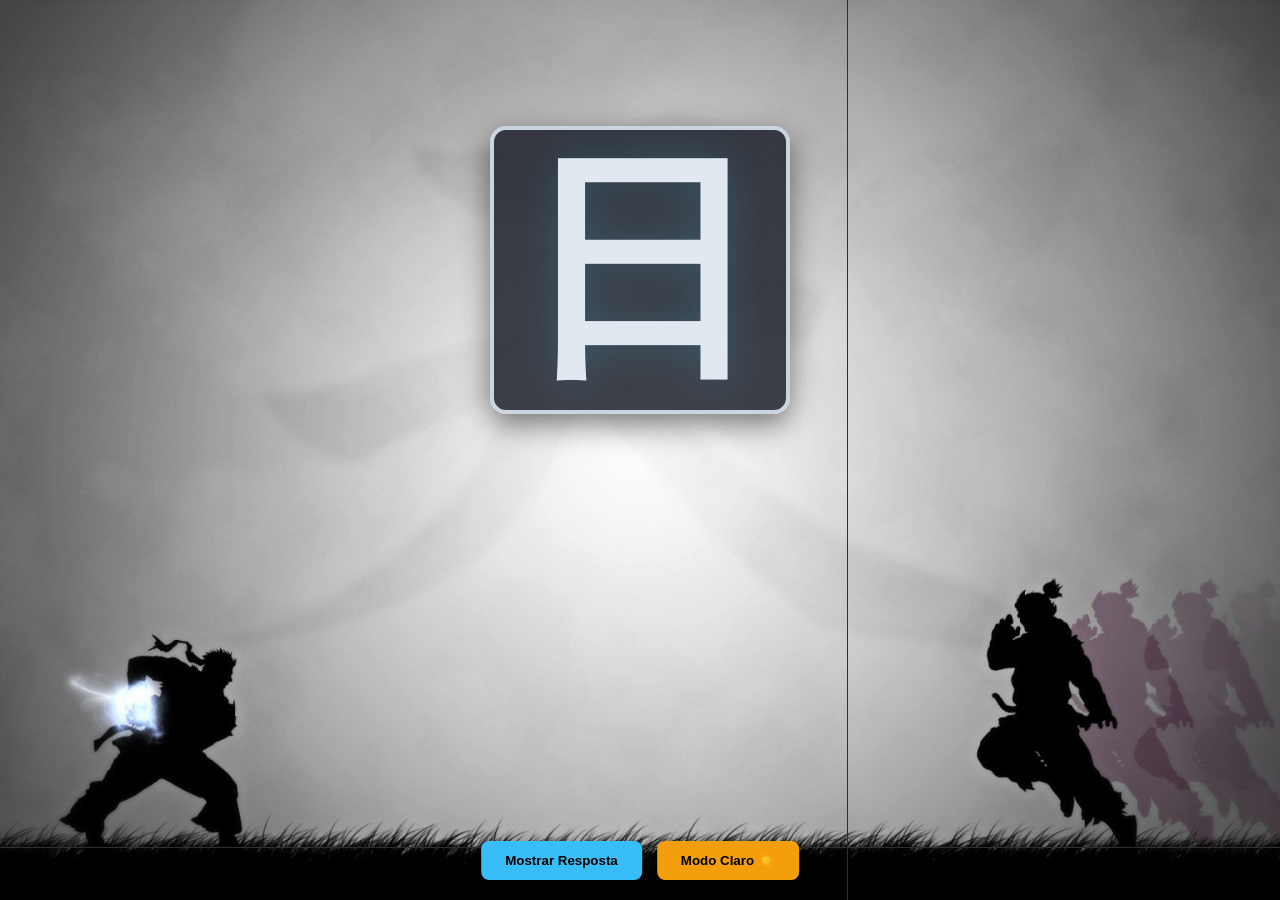
<file: index.html>
<!DOCTYPE html>
<html lang="pt-BR">

<head>
    <meta charset="UTF-8">
    <meta name="viewport" content="width=device-width, initial-scale=1.0">
    <title>Anki Live Preview</title>
    <link rel="stylesheet" href="style.css">

    <style>
        /* Estilos apenas para o Simulador (não vão para o Anki) */
        body {
            margin: 0;
            min-height: 100vh;
            display: flex;
            flex-direction: column;
            background: #2f2f31;
        }

        #anki-wrapper {
            flex: 1;
            padding-bottom: 150px;
        }

        .controls-container {
            position: fixed;
            bottom: 20px;
            left: 50%;
            transform: translateX(-50%);
            display: flex;
            gap: 15px;
            z-index: 9999;
        }

        .anki-btn {
            padding: 12px 24px;
            background: #38bdf8;
            color: #000;
            font-weight: bold;
            border: none;
            border-radius: 8px;
            cursor: pointer;
            box-shadow: 0 4px 12px rgba(0, 0, 0, 0.5);
            transition: background 0.2s ease, transform 0.1s ease;
        }

        .anki-btn:hover {
            background: #0ea5e9;
        }

        .anki-btn:active {
            transform: scale(0.96);
        }

        .theme-btn {
            background: #f59e0b;
        }

        .theme-btn:hover {
            background: #d97706;
        }
    </style>
</head>

<body class="nightMode">
    <div id="anki-wrapper">
    </div>

    <div class="controls-container">
        <button class="anki-btn" id="flip-btn">Mostrar Resposta</button>
        <button class="anki-btn theme-btn" id="theme-btn">Modo Claro ☀️</button>
    </div>

    <script src="app.js"></script>
    <script>
        const themeBtn = document.getElementById('theme-btn');
        themeBtn.addEventListener('click', () => {
            const body = document.body;
            body.classList.toggle('nightMode');
            themeBtn.textContent = body.classList.contains('nightMode') ? 'Modo Claro ☀️' : 'Modo Escuro 🌙';
        });

        // Configura o texto inicial correto
        themeBtn.textContent = document.body.classList.contains('nightMode') ? 'Modo Claro ☀️' : 'Modo Escuro 🌙';
    </script>
</body>

</html>
</file>
<file: style.css>
/* =========================================
   VARIÁVEIS (LIGHT MODE / DARK MODE)
========================================= */
:root {
    /* LIGHT MODE (Padrão) */
    --bg-body: #f1f5f9;
    --bg-glass-card: rgba(255, 255, 255, 0.85);
    /* Leve transparência pro front e back container */
    --bg-solid: #ffffff;
    --bg-tech: rgba(248, 250, 252, 0.75);
    --bg-illus: rgba(255, 251, 235, 0.75);
    --text-main: #0f172a;
    --text-desc: #334155;
    --text-sub: #64748b;
    --text-muted: #94a3b8;
    --accent: #0284c7;
    --border: #475569;
    /* Cor de borda de container antiga do Dark Mode, agora no Light Mode */
    --shadow: 0 10px 30px rgba(0, 0, 0, 0.1);
    --badge-bg: #e0f2fe;
    --badge-text: #0284c7;
    --img-filter: invert(0);
    /* Mantém as linhas do SVG pretas no Light Mode */
}

@font-face {
    font-family: 'KanjiStrokeOrder';
    src: local('KanjiStrokeOrders'),
        url('_KanjiStrokeOrders_v4.005.ttf') format('truetype'),
        url('KanjiStrokeOrders_v4.005.ttf') format('truetype');
}

.stroke-diagram {
    font-family: 'KanjiStrokeOrder', sans-serif;
    font-size: 200px !important;
    color: var(--text-main);
    line-height: 1;
}

.compound-item .stroke-diagram {
    font-size: 120px !important;
    display: inline-flex;
    gap: 15px;
    flex-wrap: wrap;
}

.compound-item .stroke-diagram span {
    border: 2px dashed rgba(148, 163, 184, 0.6);
    /* Cor fixa mais visível pro Light Mode */
    border-radius: 8px;
    padding: 5px;
    margin-top: 10px;
    display: inline-block;
}

.nightMode,
.night_mode {
    /* DARK MODE (Anki Nativo) */
    --bg-body: #0f1117;
    --bg-glass-card: rgba(30, 33, 43, 0.85);
    --bg-solid: #1e212b;
    --bg-tech: rgba(23, 25, 35, 0.75);
    --bg-illus: rgba(36, 40, 54, 0.75);
    --text-main: #e2e8f0;
    --text-desc: #cbd5e1;
    --text-sub: #64748b;
    --text-muted: #94a3b8;
    --accent: #38bdf8;
    --border: #cbd5e1;
    /* Cor de borda de container antiga do Light Mode, agora no Dark Mode */
    --shadow: 0 10px 30px rgba(0, 0, 0, 0.5);
    --badge-bg: #0d2838;
    --badge-text: #38bdf8;
    --img-filter: invert(1) brightness(1.2);
    /* Inverte as linhas SVGs para branco no escuro */
}

/* Forçando o destaque absurdo dos traços compostos no Dark Mode */
.nightMode .compound-item .stroke-diagram span,
.night_mode .compound-item .stroke-diagram span {
    border: 2px dashed rgba(203, 213, 225, 0.4);
}

.nightMode .svg-wrapper,
.night_mode .svg-wrapper {
    border: 2px dashed rgba(203, 213, 225, 0.4);
}

/* =========================================
   BASE
========================================= */
.main-stroke-box {
    border: 2px dashed rgba(148, 163, 184, 0.6);
    border-radius: 12px;
    padding: 10px 20px;
    display: flex;
    align-items: center;
    justify-content: center;
    flex: 1;
    width: 100%;
    box-sizing: border-box;
}

.nightMode .main-stroke-box,
.night_mode .main-stroke-box {
    border: 2px dashed rgba(203, 213, 225, 0.4);
}

.card {
    font-family: -apple-system, BlinkMacSystemFont, "Segoe UI", Roboto, sans-serif;
    background-color: var(--bg-body) !important;
    color: var(--text-main);
    margin: 0;
    padding: 0;
    text-align: left;
}

.sub-label,
.pt-sub,
.pt-inline {
    font-size: 11px;
    color: var(--text-muted);
    font-weight: normal;
    display: block;
    margin-top: 2px;
}

/* CSS Reset agressivo para componentes injetados do AnkiWeb */
#qa,
.card {
    padding: 0 !important;
    margin: 0 !important;
}

/* =========================================
   FRONT E BACK CONTAINER (FUNDO GERAL)
========================================= */
.page-bg {
    /* CONTEÚDO E POSICIONAMENTO DA PÁGINA */
    min-height: 100vh;
    display: flex;
    justify-content: center;

    /* Previne centralização vertical falsa no verso e reseta a base */
    align-items: flex-start;

    /* Padronização de 20px em todos os lados para respiro uniforme */
    padding: 20px;
    box-sizing: border-box;
    position: relative;
    z-index: 1;
}

/* IMAGEM DE FUNDO AQUI (usando ::before para corrigir bug de background fixo em mobile) */
.page-bg::before {
    content: "";
    position: fixed;
    top: 0;
    left: 0;
    width: 100%;
    height: 100%;
    z-index: -1;
    background-image: url('_jlptcg_background.jpg');
    background-size: cover;
    background-position: center;
    /* O escopo GLOBAL de overflow: hidden não pode existir no html/body,
   senão o AnkiWeb trava o scroll do Back Card também!
   Vamos travar apenas as propriedades padrões. */
}

/* ESTILOS ESPECÍFICOS PARA O FRONT (Hack definitivo para iframe do AnkiWeb) */
html,
body {
    margin: 0;
    padding: 0;
}

/* O Front-page vira uma camada absoluta ancorada nas 4 pontas da tela visível do Iframe do Anki */
.page-bg.front-page {
    position: absolute;
    top: 0;
    bottom: 0;
    left: 0;
    right: 0;

    padding: 0;
    margin: 0;
    box-sizing: border-box;

    display: flex;
    justify-content: center;
    align-items: center;

    overflow: hidden;
    /* No front, bloqueamos o scroll aqui mesmo */
}

/* Container do Kanji centralizado organicamente dentro da camada ancorada */
.front-page .front-layout {
    height: auto !important;
    min-height: 0 !important;
    /* Força sobrescrever os 80vh nativos que esticavam para baixo */
    margin: 0 !important;
    padding: 0;

    /* A barra do AnkiWeb é absurdamente grande.
       Isso empurra o kanji para cima pela coroa da cabeça.
       Aumentamos o valor negativo agressivamente. */
    transform: translateY(-20vh) !important;
}

.front-layout {
    display: flex;
    flex-direction: column;
    justify-content: center;
    align-items: center;
    width: 100%;
    max-width: 1270px;
    min-height: 80vh;
    margin: 0 auto;
}

.front-kanji-panel {
    margin: 0;
    min-width: 300px;
    display: flex;
    justify-content: center;
    align-items: center;
}

.front-kanji-text {
    font-size: clamp(140px, 25vw, 240px);
    font-weight: bold;
    color: var(--text-main);
    line-height: 1;
    text-shadow: 0 0 40px rgba(56, 189, 248, 0.2);
}



/* Fallback/cleanup para componentes que ainda usarem section-header */
.section-header {
    margin-bottom: 10px;
}

/* ESTILOS DO COMPONENTE EXPANSIVO (DETAILS/SUMMARY) */
.section-summary {
    display: flex;
    justify-content: space-between;
    align-items: center;
    padding: 0 0 15px 0;
    cursor: pointer;
    list-style: none;
    /* Remove seta padrão em novos navegadores */
    user-select: none;
    transition: opacity 0.2s ease;
}

.section-summary::-webkit-details-marker {
    display: none;
    /* Remove seta padrão no Safari/Anki */
}

.section-summary:hover {
    opacity: 0.8;
}

.summary-titles {
    display: flex;
    align-items: baseline;
    gap: 10px;
    flex-wrap: wrap;
}

.expand-icon-css {
    display: inline-block;
    width: 6px;
    height: 6px;
    border-right: 2px solid currentColor;
    border-bottom: 2px solid currentColor;
    transform: rotate(45deg);
    margin-bottom: 4px;
    color: var(--text-sub);
    transition: transform 0.3s cubic-bezier(0.175, 0.885, 0.32, 1.275), color 0.3s ease;
}

details[open] .expand-icon-css {
    transform: rotate(225deg);
    margin-bottom: -2px;
    color: var(--accent);
}

.section-content {
    padding: 15px 0 0 0;
    border-top: 1px solid var(--border);
}

details[open] .section-content {
    animation: slideDown 0.3s ease-out forwards;
}

@keyframes slideDown {
    from {
        opacity: 0;
        transform: translateY(-8px);
    }

    to {
        opacity: 1;
        transform: translateY(0);
    }
}

.title {
    font-size: 12px;
    font-weight: bold;
    color: var(--text-sub);
    text-transform: uppercase;
    letter-spacing: 1px;
}

.sub-title {
    font-size: 12px;
    color: var(--text-sub);
    font-weight: normal;
    text-transform: lowercase;
    letter-spacing: normal;
}

.main-desc {
    font-size: 12px;
    color: var(--text-desc);
    margin-top: 5px;
    margin-bottom: 15px;
    line-height: 1.3;
}

.pt-inline {
    color: var(--text-sub);
}

.grid-topo {
    display: grid;
    grid-template-columns: repeat(auto-fit, minmax(240px, 1fr));
    gap: 15px;
}

.item {
    font-size: 12px;
    color: var(--text-desc);
    line-height: 1.4;
    background: rgba(120, 120, 120, 0.05);
    padding: 15px;
    border-radius: 10px;
    border: 1px solid var(--border);
    transition: transform 0.2s ease, background 0.2s ease;
}

.item:hover {
    transform: translateY(-2px);
    background: rgba(120, 120, 120, 0.08);
}

.item strong {
    display: block;
    font-size: 13px;
    color: var(--accent);
    margin-bottom: 5px;
}

.sub {
    display: block;
    font-size: 12px;
    color: var(--text-sub);
    margin-top: 2px;
}

.kanji-display {
    flex: 1;
    display: flex;
    justify-content: center;
    align-items: center;
    padding: 20px;
}

.kanji-box {
    background-color: var(--bg-glass-card);
    border-radius: 36px;
    padding: 40px 80px;
    border: 1px solid var(--border);
    box-shadow: var(--shadow), inset 0 1px 1px rgba(255, 255, 255, 0.15);
    display: flex;
    justify-content: center;
    align-items: center;
    position: relative;
    transition: transform 0.3s ease, box-shadow 0.3s ease;
}

.kanji-box:hover {
    transform: translateY(-4px);
    box-shadow: 0 15px 40px rgba(0, 0, 0, 0.15), inset 0 1px 1px rgba(255, 255, 255, 0.15);
}

.kanji-huge {
    font-size: clamp(120px, 30vw, 220px);
    font-weight: bold;
    color: var(--text-main);
    text-shadow: 0 0 40px rgba(56, 189, 248, 0.2);
    line-height: 1;
}

/* EXTRAS PARA IMAGENS DENTRO DOS CARDS (Regra 4) */
.sub-images-flex {
    display: flex;
    gap: 15px;
    justify-content: flex-start;
    flex-wrap: wrap;
    width: 100%;
    margin-top: 15px;
}

.sub-image-item {
    display: flex;
    flex-direction: column;
    align-items: center;
}

.sub-image-item .illus-icon {
    font-size: 12px;
    font-weight: bold;
    color: var(--text-desc);
    margin-bottom: 6px;
}

.svg-wrapper {
    border: 2px dashed rgba(148, 163, 184, 0.6);
    border-radius: 8px;
    background-color: transparent;
    overflow: hidden;
    display: flex;
    justify-content: center;
    padding: 10px;
    box-sizing: border-box;
}

.sub-image-item .svg-wrapper {
    margin: 5px 0 0 0;
    width: 100%;
}

.item .svg-wrapper {
    margin-top: 15px;
    width: 120px;
    align-self: flex-start;
}

.svg-wrapper img {
    margin: 0;
    width: 100%;
    filter: var(--img-filter);
}

.sub-image-item img {
    max-height: 150px;
}


/* =========================================
   BACK (VERSO) - DESKTOP DASHBOARD
========================================= */
.back-layout {
    display: grid;
    grid-template-columns: 400px 1fr;
    gap: 20px;
    max-width: 1270px;
    width: 100%;
    margin: 0 auto;
    align-items: start;
}

.panel {
    background-color: var(--bg-glass-card);
    border-radius: 16px;
    padding: 20px;
    box-shadow: var(--shadow);
    border: 4px solid var(--border);
    /* Borda mais grossa para destacar os painéis */
    box-sizing: border-box;
    transition: transform 0.2s ease;
}

.stroke-panel {
    display: flex;
    flex-direction: column;
    flex: 1;
}

.stroke-panel .stroke-diagram {
    display: flex;
    flex-direction: column;
    flex: 1;
}

.main-column {
    display: flex;
    flex-direction: column;
    gap: 20px;
    position: sticky;
    top: 20px;
    height: calc(100vh - 40px);
}

.info-panel {
    display: flex;
    flex-direction: column;
}

.details-column {
    display: flex;
    flex-direction: column;
    gap: 20px;
}

.top-bar {
    display: flex;
    justify-content: space-between;
    border-bottom: 1px solid var(--border);
    padding-bottom: 15px;
    margin-bottom: 20px;
}

.badge {
    font-size: 12px;
    font-weight: bold;
    padding: 4px 12px;
    border-radius: 20px;
}

.serial {
    background-color: var(--badge-bg);
    color: var(--badge-text);
}

.strokes {
    background-color: var(--border);
    color: var(--text-muted);
    display: flex;
    align-items: center;
    gap: 4px;
}

.strokes-sub {
    font-size: 12px;
    color: var(--text-muted);
    font-weight: normal;
    text-transform: lowercase;
}

.kanji-large-wrap {
    display: flex;
    justify-content: center;
    align-items: center;
    margin: 20px 0;
}

.kanji-large {
    font-size: 140px;
    font-weight: bold;
    color: var(--text-main);
    line-height: 1;
    text-shadow: 0 0 30px rgba(56, 189, 248, 0.15);
}

.info-group {
    display: flex;
    flex-direction: column;
    gap: 15px;
}

.meanings {
    font-size: 24px;
    font-weight: bold;
    color: var(--text-main);
    line-height: 1.3;
    margin-bottom: 20px;
}

.reading-line {
    display: flex;
    align-items: center;
    gap: 15px;
    background: rgba(120, 120, 120, 0.05);
    padding: 12px 15px;
    border-radius: 12px;
    border: 1px solid var(--border);
}

.kun-badge {
    background-color: #16a34a;
    color: #fff;
    font-size: 12px;
    letter-spacing: 1px;
    padding: 3px 8px;
    border-radius: 6px;
}

.on-badge {
    background-color: #9333ea;
    color: #fff;
    font-size: 12px;
    letter-spacing: 1px;
    padding: 3px 8px;
    border-radius: 6px;
}

.reading-text {
    font-size: 16px;
    color: var(--text-main);
    font-weight: 500;
}

.reading-sub {
    font-size: 12px;
    color: var(--text-sub);
}

.tech-box {
    display: flex;
    flex-direction: column;
    justify-content: center;
}

.section-title {
    font-size: 12px;
    font-weight: bold;
    color: var(--text-sub);
    text-transform: uppercase;
    letter-spacing: 1px;
    margin-bottom: 20px;
}

.section-title-sub {
    font-size: 12px;
    color: var(--text-sub);
    font-weight: normal;
    text-transform: lowercase;
    letter-spacing: normal;
}

.tech-val {
    font-size: 22px;
    color: var(--text-main);
    letter-spacing: 2px;
}

.illustration-box {
    display: flex;
    align-items: center;
    gap: 20px;
    border-left: 5px solid #f59e0b;
    padding: 20px;
}

.illustration-box img {
    max-height: 150px;
    border-radius: 8px;
    object-fit: contain;
    border: 1px solid var(--border);
}

.illus-icon {
    font-size: 28px;
}

.illus-text {
    font-size: 15px;
    color: var(--text-main);
    line-height: 1.5;
}

/* COMPOUND WORDS */
.compounds-container {
    padding: 20px;
}

.full-width-item {
    grid-column: 1 / -1;
    margin-top: 15px;
    border-top: 1px solid var(--border);
    padding-top: 15px;
}

.compound-item {
    display: grid;
    grid-template-columns: 80px 1fr 1fr 1fr;
    grid-template-areas:
        "k rd en pt"
        "k st st st";
    gap: 6px 15px;
    padding: 15px 0;
    border-bottom: 1px solid var(--border);
    align-items: center;
}

.compound-item:last-child {
    border-bottom: none;
}

.cw-kanji {
    grid-area: k;
    font-size: 24px;
    color: var(--accent);
    font-weight: bold;
    align-self: start;
}

.cw-kanji ruby {
    ruby-position: under;
    -webkit-ruby-position: after;
}

.cw-kanji rt {
    font-size: 9px;
    color: var(--text-sub);
    padding-top: 5px;
    transform: translateY(2px);
}


.cw-reading {
    grid-area: rd;
    font-size: 14px;
    color: var(--text-main);
}

.cw-en {
    grid-area: en;
    font-size: 14px;
    color: var(--text-main);
    font-weight: bold;
}

.cw-pt {
    grid-area: pt;
    font-size: 14px;
    color: var(--text-muted);
    font-style: italic;
}

.cw-stroke {
    grid-area: st;
    text-align: left !important;
}

.cw-stroke img {
    max-height: 150px;
    margin-top: 5px;
    margin-right: 8px;
    display: inline-block;
}



/* =========================================
   AJUSTES MOBILE (A RESPONSIVIDADE)
========================================= */
@media (max-width: 900px) {

    /* Background Override specifically for Tablet */
    .page-bg::before {
        background-image: url('_jlptcg_background_tablet.jpg');
    }

    /* Remove margin/padding issues do Tablet Card e garante espaçamento simétrico */
    .page-bg {
        padding: 20px;
    }

    /* Tablet: Mantém 2 colunas, mas diminui a proporção da área secundária */
    .back-layout {
        grid-template-columns: 1fr 1.5fr;
        gap: 20px;
        margin-top: 0;
    }

    .details-column {
        gap: 20px;
    }

    .main-column {
        position: sticky;
        /* Mantém sticky, pois ainda há rolamento lateral da coluna 2 */
        top: 20px;
        gap: 20px;
    }
}

/* Intermediário (Tablets e Celulares de tela larga/landscape) 
   Coloca o Kanji Info e Stroke Order Lado a Lado. O resto embaixo. */
@media (min-width: 690px) and (max-width: 768px) {
    .back-layout {
        grid-template-columns: 1fr;
        gap: 20px;
        margin-top: 0;
    }

    .main-column {
        position: relative;
        top: 0;
        /* Coloca os dois cartões internos lado a lado */
        display: grid;
        grid-template-columns: 1fr 1fr;
        gap: 20px;
        height: auto;
    }

    /* O kanji deve esticar para preencher bem o espaço */
    .kanji-large-wrap {
        height: auto;
    }

    .tech-grid {
        grid-template-columns: 1fr;
        gap: 20px;
    }
}

/* Celulares (Portrait Estreito - TUDO em coluna única Vertical) */
@media (max-width: 689px) {
    .back-layout {
        grid-template-columns: 1fr;
        gap: 20px;
        /* Harmoniza o gap total */
        margin-top: 0;
    }

    .page-bg {
        padding: 20px;
    }

    .main-column,
    .details-column {
        position: relative;
        top: 0;
        /* Volta o layout interno pra vertical padrão */
        display: flex;
        flex-direction: column;
        gap: 20px;
        height: auto;
        /* Cards terão distâncias idênticas em todo o layout */
    }

    .tech-grid {
        grid-template-columns: 1fr;
        gap: 20px;
    }
}

@media (max-width: 480px) {

    /* Front & Background Mobile Override */
    .page-bg {
        padding: 20px;
        /* Zera deficiências e garante a simetria com os cards */
    }

    .page-bg::before {
        background-image: url('_jlptcg_background_mobile.jpg');
        /* Novo wallpaper apenas para mobile */
    }

    .grid-topo {
        grid-template-columns: 1fr;
    }

    .front-layout .title {
        font-size: 11px;
    }

    .front-layout .sub-title {
        font-size: 10px;
    }

    .kanji-box {
        padding: 20px 40px;
        border-radius: 24px;
    }

    /* Back */
    .back-layout {
        grid-template-columns: 1fr;
        margin: 0;
        gap: 20px;
    }

    .panel {
        padding: 20px;
        border-radius: 20px;
    }

    .top-bar {
        margin-bottom: 20px;
        padding-bottom: 15px;
    }

    .kanji-large {
        font-size: 100px;
    }

    .reading-line {
        padding: 10px;
    }

    .compound-item {
        grid-template-columns: 60px 1fr;
        grid-template-areas:
            "k rd"
            "k en"
            "k pt"
            "st st";
        gap: 8px 10px;
    }

    .cw-stroke {
        border-top: 1px dashed var(--border);
        padding-top: 10px;
        margin-top: 5px;
    }
}
</file>
